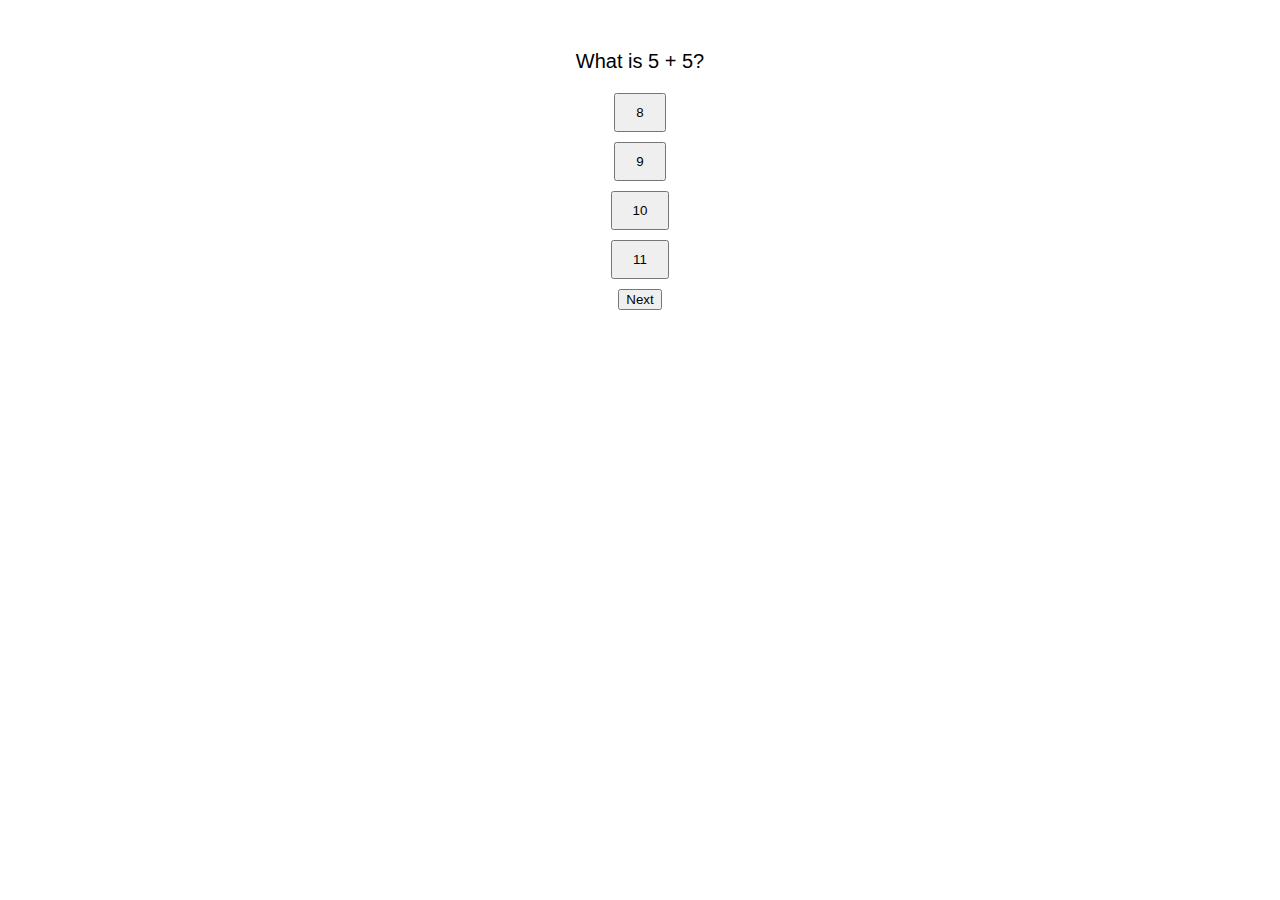
<file: css and javascript/quiz.html>
<!DOCTYPE html>
<html lang="en">
<head>
    <meta charset="UTF-8">
    <meta name="viewport" content="width=device-width, initial-scale=1.0">
    <title>Simple Quiz App</title>
    <link rel="stylesheet" href="quiz.css">
</head>
<body>
    <div class="quiz-container">
        <div class="question"></div>
        <div class="options"></div>
        <button class="btn">Next</button>
        <div class="result"></div>
    </div>

    <script>
        const quiz_data = [
            {
                question: "What is 5 + 5?",
                options: ['8', '9', '10', '11'],
                answer: '10',
            },
            {
                question: "What is the capital of India?",
                options: ["Delhi", "Mumbai", "Rajasthan", "Madhya Pradesh"],
                answer: "Delhi"
            },
            {
                question: "Who is the Prime Minister of India?",
                options: ["Narendra Modi", "Manmohan Singh", "Indira Gandhi", "Rahul Gandhi"],
                answer: "Narendra Modi"
            }
        ];

        let current = 0;
        let score = 0;

        const questionDiv = document.querySelector(".question");
        const optionsDiv = document.querySelector(".options");
        const resultDiv = document.querySelector(".result");
        const nextBtn = document.querySelector(".btn");

        function showQuestion() {
            const q = quiz_data[current];
            questionDiv.innerText = q.question;
            optionsDiv.innerHTML = "";
            resultDiv.innerText = "";

            q.options.forEach(choice => {
                const btn = document.createElement("button");
                btn.innerText = choice;
                btn.onclick = () => {
                    if (choice === q.answer) {
                        score++;
                        resultDiv.innerText = `Correct! You selected: ${choice}`;
                    } else {
                        resultDiv.innerText = `Wrong! You selected: ${choice}`;
                    }
                };
                optionsDiv.appendChild(btn);
            });
        }

        nextBtn.onclick = () => {
            current++;
            if (current < quiz_data.length) {
                showQuestion();
            } else {
                document.querySelector(".quiz-container").innerHTML =
                    `<h2>Your Score: ${score} / ${quiz_data.length}</h2>`;
            }
        };

        showQuestion();
    </script>
</body>
</html>
</file>
<file: css and javascript/quiz.css>
body{
    font-family: Arial, Helvetica, sans-serif;
    text-align: center;
    margin-top: 50px;
}
.quiz-container{
    max-width: 400px;
    margin: auto;
}
.question{
    font-size: 20px;
    margin-bottom: 20px;
}
.options button{
    display: block;
    margin: 10px auto;
    padding: 10px 20px;
}
.result{
    font-weight: bold;
    margin-top: 20px;
}
</file>
